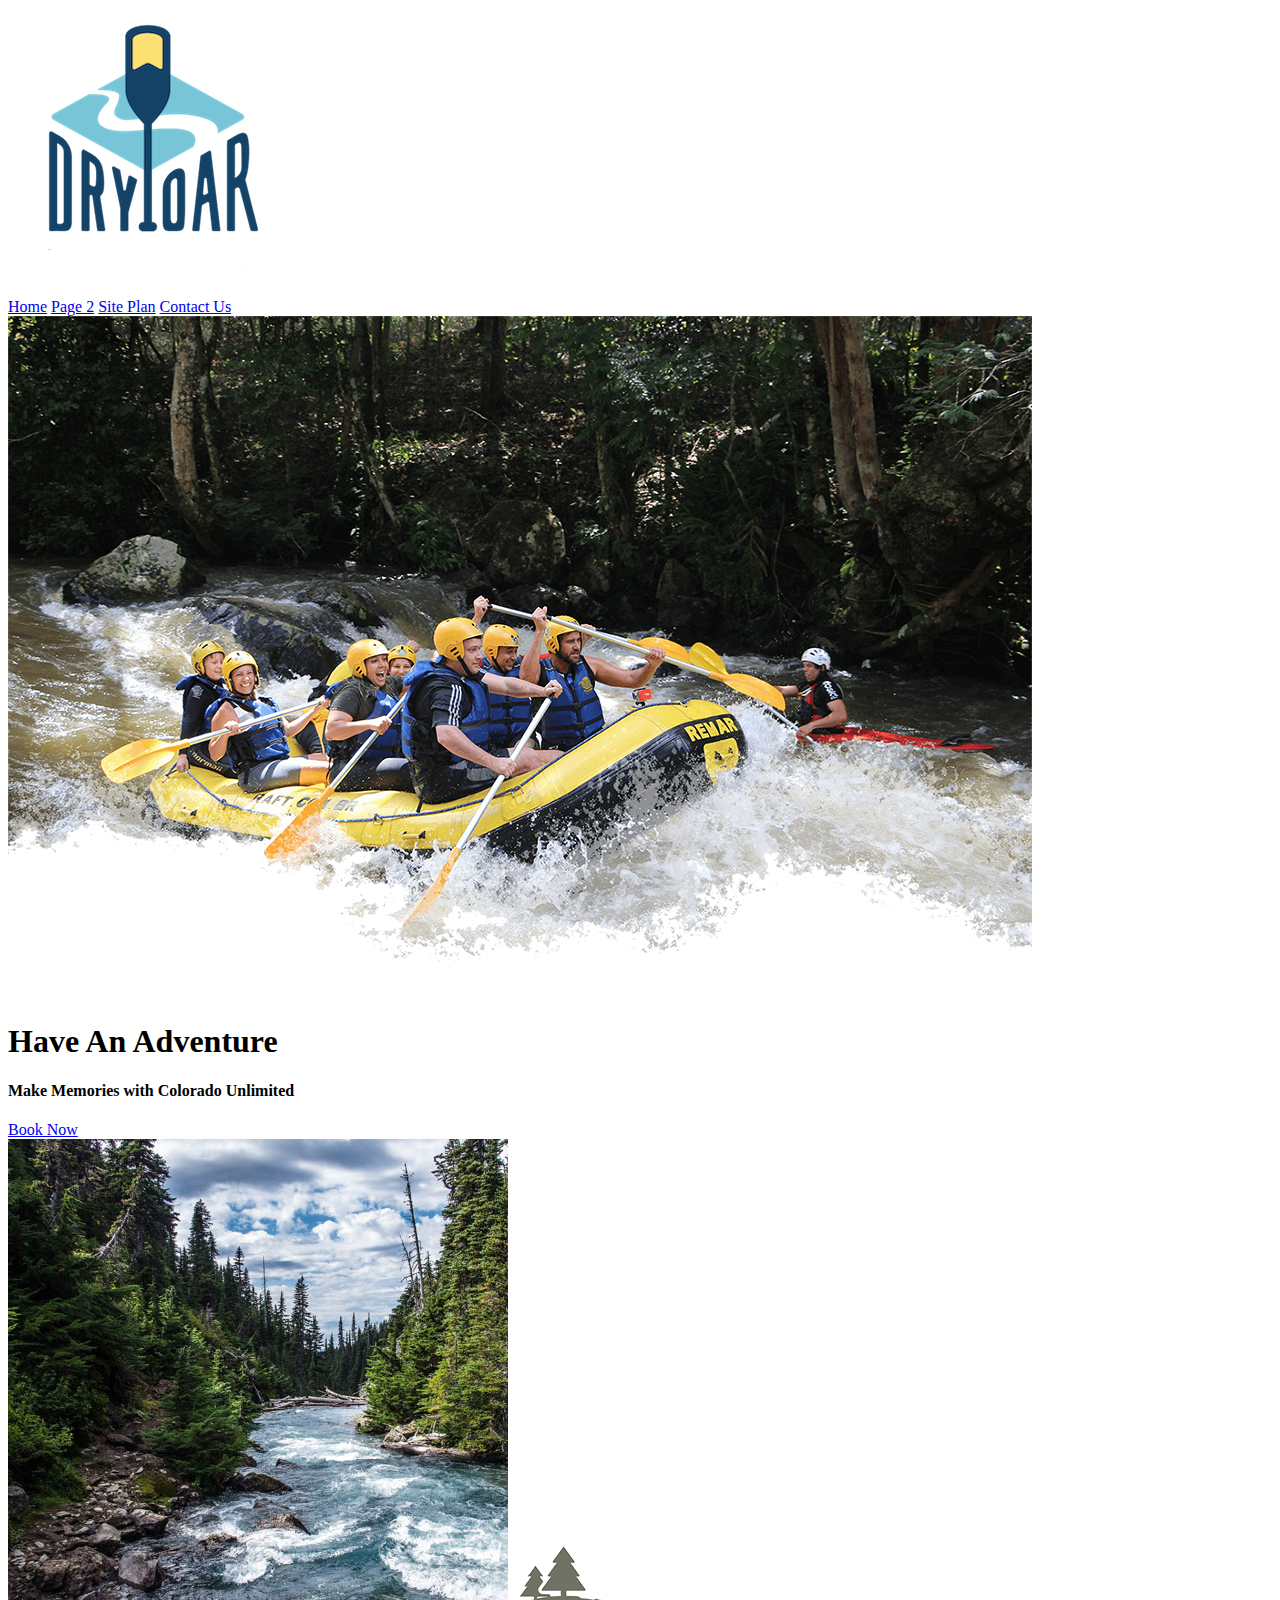
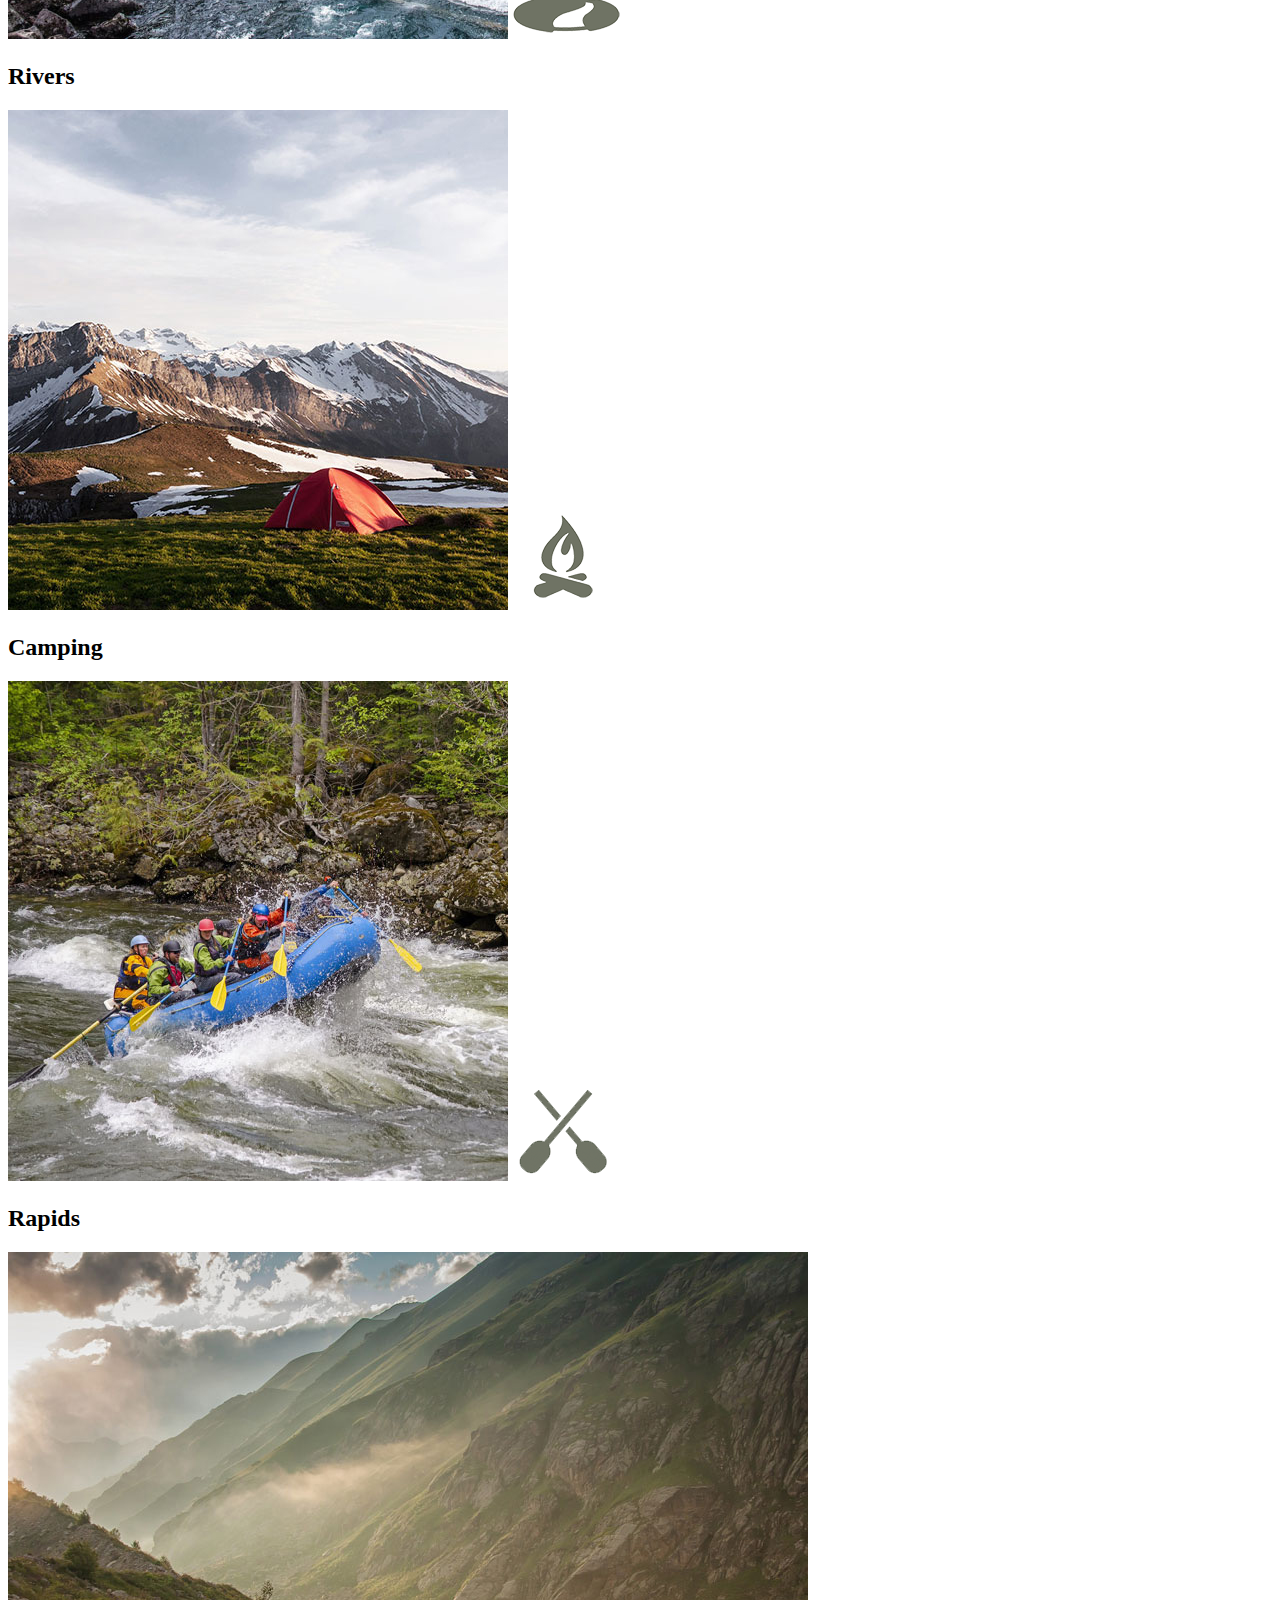
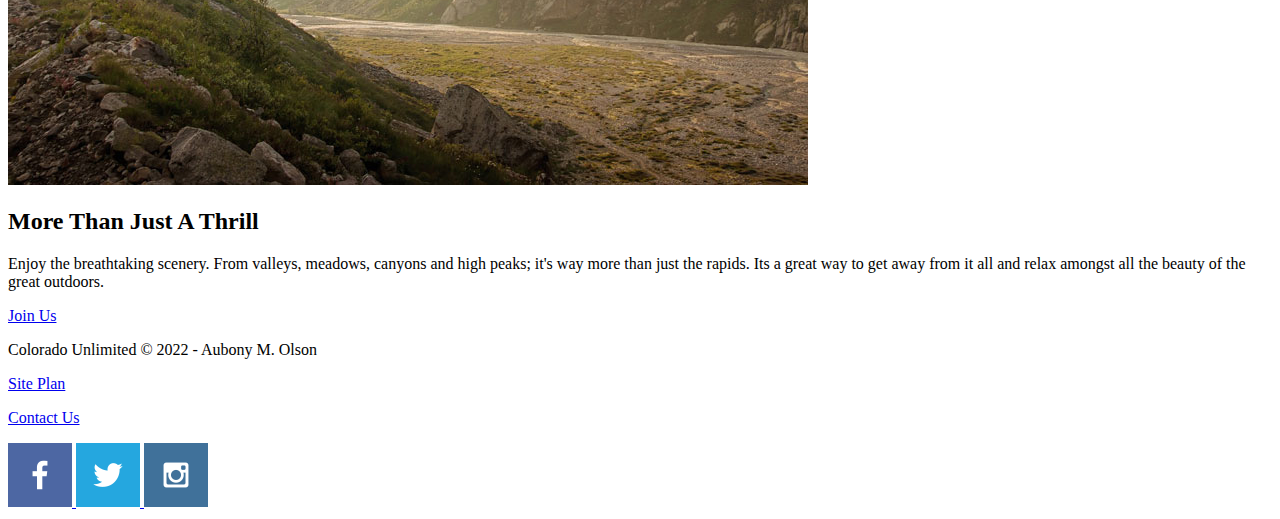
<file: wwr/index.html>
<!DOCTYPE html>
<html lang="en">
<head>
    <meta charset="UTF-8">
    <meta http-equiv="X-UA-Compatible" content="IE=edge">
    <meta name="viewport" content="width=device-width, initial-scale=1.0">
    <title>"White Water Rafting Trips | Colorado Unlimited | Home"</title>
</head>
<body>
    <header>
        <a id="logo_link" href="index.html">
            <img class="logo" src="images/logo.png" alt="Colorado Unlimited Logo">
        </a>
        <nav>
            <a href="index.html">Home</a>
            <a href="#">Page 2</a>
            <a href="site-plan-raftig.html">Site Plan</a>
            <a href="contactus.html">Contact Us</a>
        </nav>
    </header>
    <div id="hero">
        <div id="hero-box">
            <img id="hero-img" src="images/hero.png" alt="People enjoying white water rafting">
        </div>
        <section id="hero-msg">
            <h1 class="home-title">Have An Adventure</h1>
            <h4>Make Memories with Colorado Unlimited </h4>
            <div class='button-box'>
                <a class='book' href="contactus.html">Book Now</a>
            </div>
        </section>
    </div>
    <main class="home-grid">
        <section class="rivers-card">
            <img class="card-img" src="images/rivers.jpeg" alt="river in forest">
            <img class="icon" src="images/river_icon.png" alt="river icon">
            <h2>Rivers</h2>
        </section>
        <section class="camping-card">
            <img class="card-img" src="images/camping.jpeg" alt="tent in mountains">
            <img class="icon" src="images/fire_icon.png" alt="fire icon">
            <h2>Camping</h2>
        </section>
        <section class="rapids-card">
            <img class="card-img" src="images/rapids.jpeg" alt="rafting boat">
            <img class="icon" src="images/oars.png" alt="oars icon">
            <h2>Rapids</h2>
        </section>
        <img class="mountains" src="images/mountains.jpeg" alt="Misty ,mountains">
        <section class="msg">
            <h2>More Than Just A Thrill </h2>
            <p>Enjoy the breathtaking scenery.  From valleys, meadows, canyons and high peaks; it's way more than just the rapids.  Its a great way to get away from it all and relax amongst all the beauty of the great outdoors. </p>
            <a class="join" href="rivers.html">Join Us</a>
        </section>
    </main>
    <footer>
        <p>Colorado Unlimited &copy; 2022 - Aubony M. Olson</p>
        <p><a href="site-plan-rafting.html">Site Plan</a></p>
        <p><a href="contactus.html">Contact Us</a></p>
        <div class="social">
            <a href="https://facebook.com">
                <img src="images/facebook.png" alt="fb icon">
                </a>
                <a href="https://twitter.com">
                    <img src="images/twitter.png" alt="twitter icon">
                </a>
                <a href="https://instagram.com">
                    <img src="images/instagram.png" alt="instagram icon">
                </a>
        </div>
    </footer>
    
</body>
</html>
</file>
